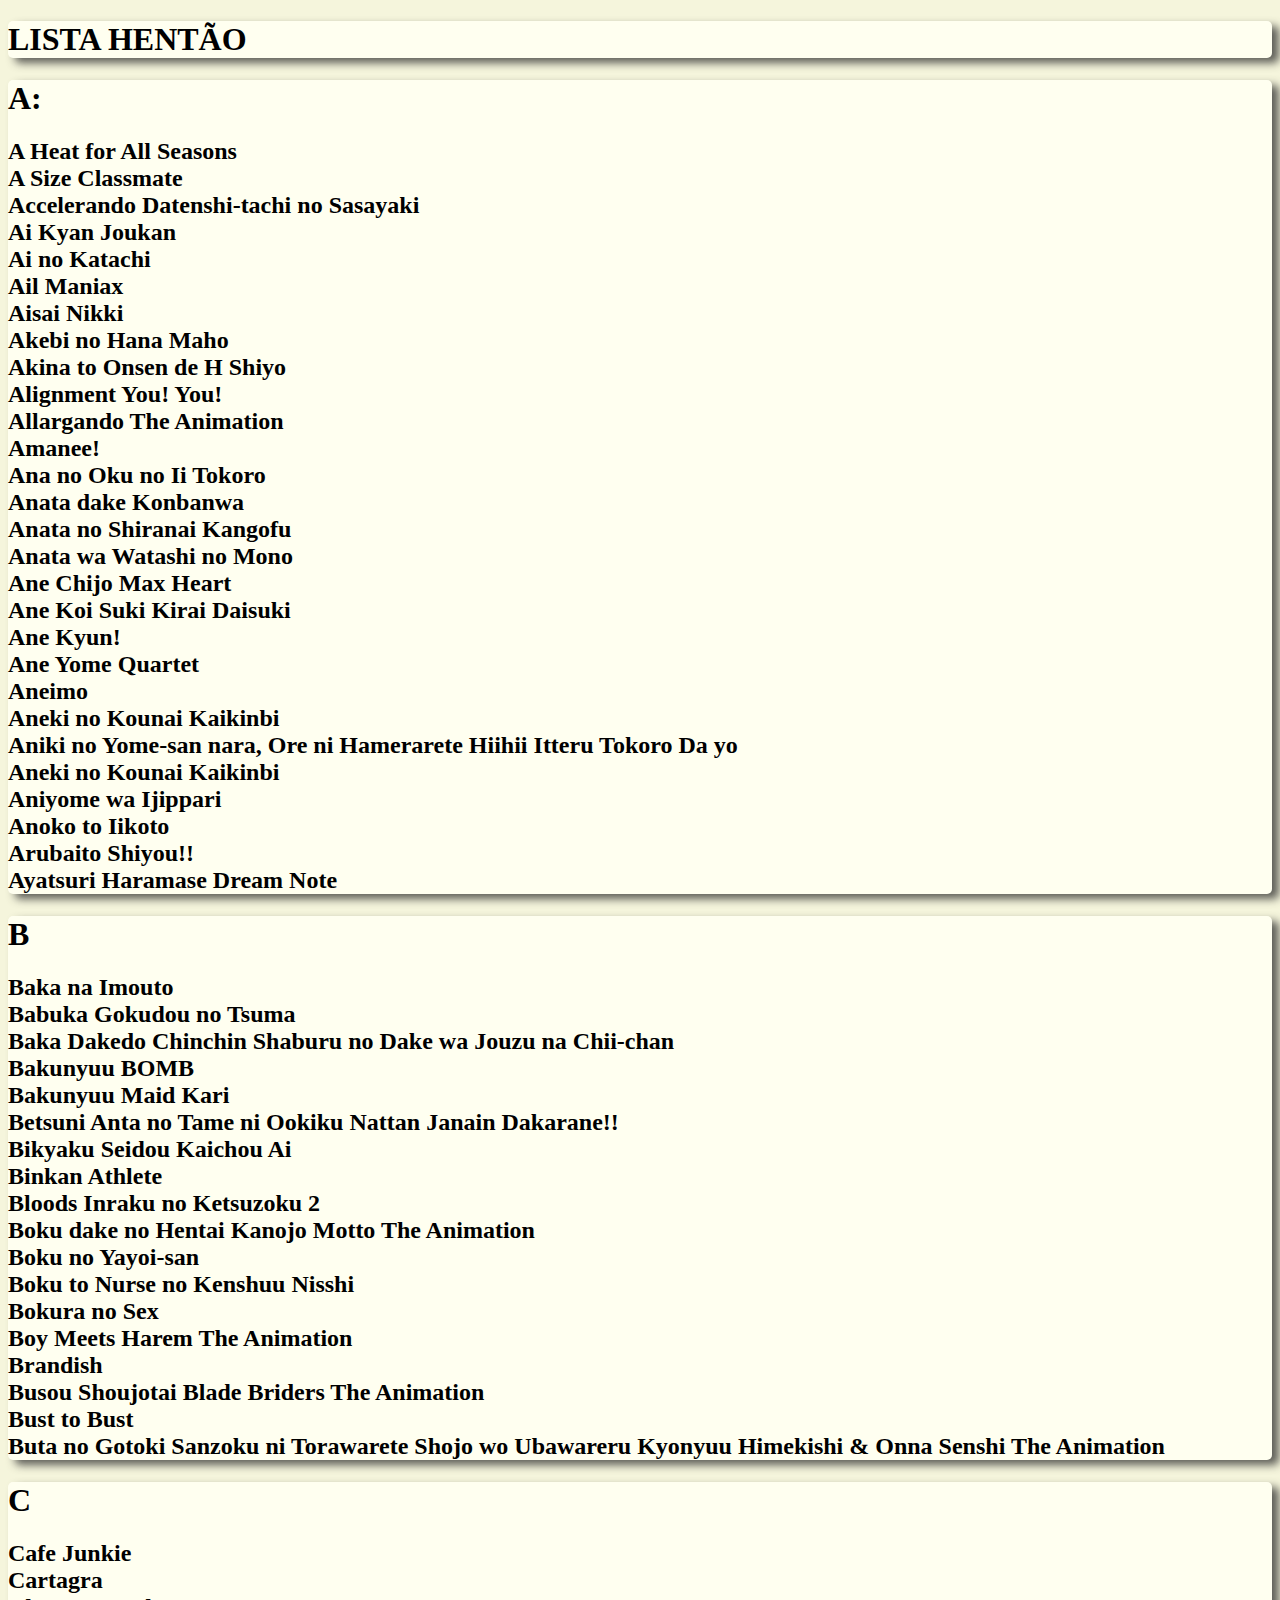
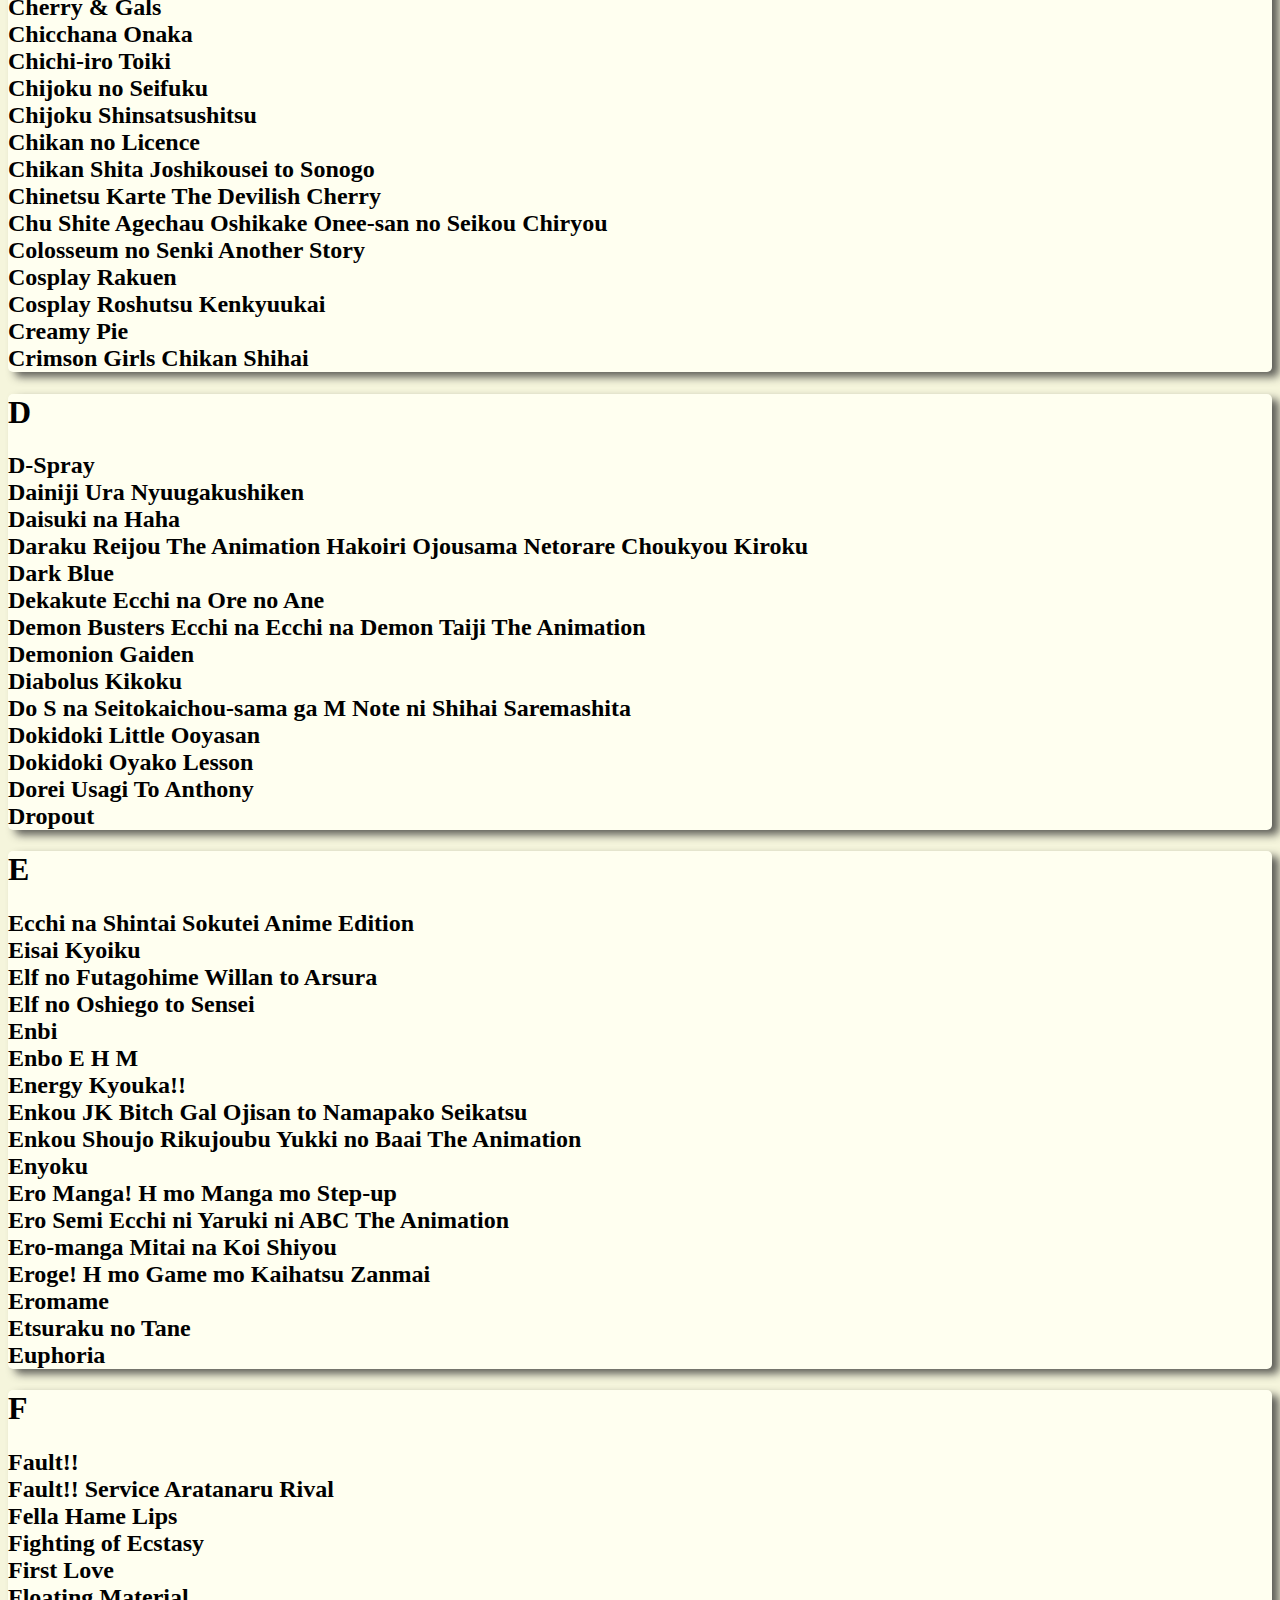
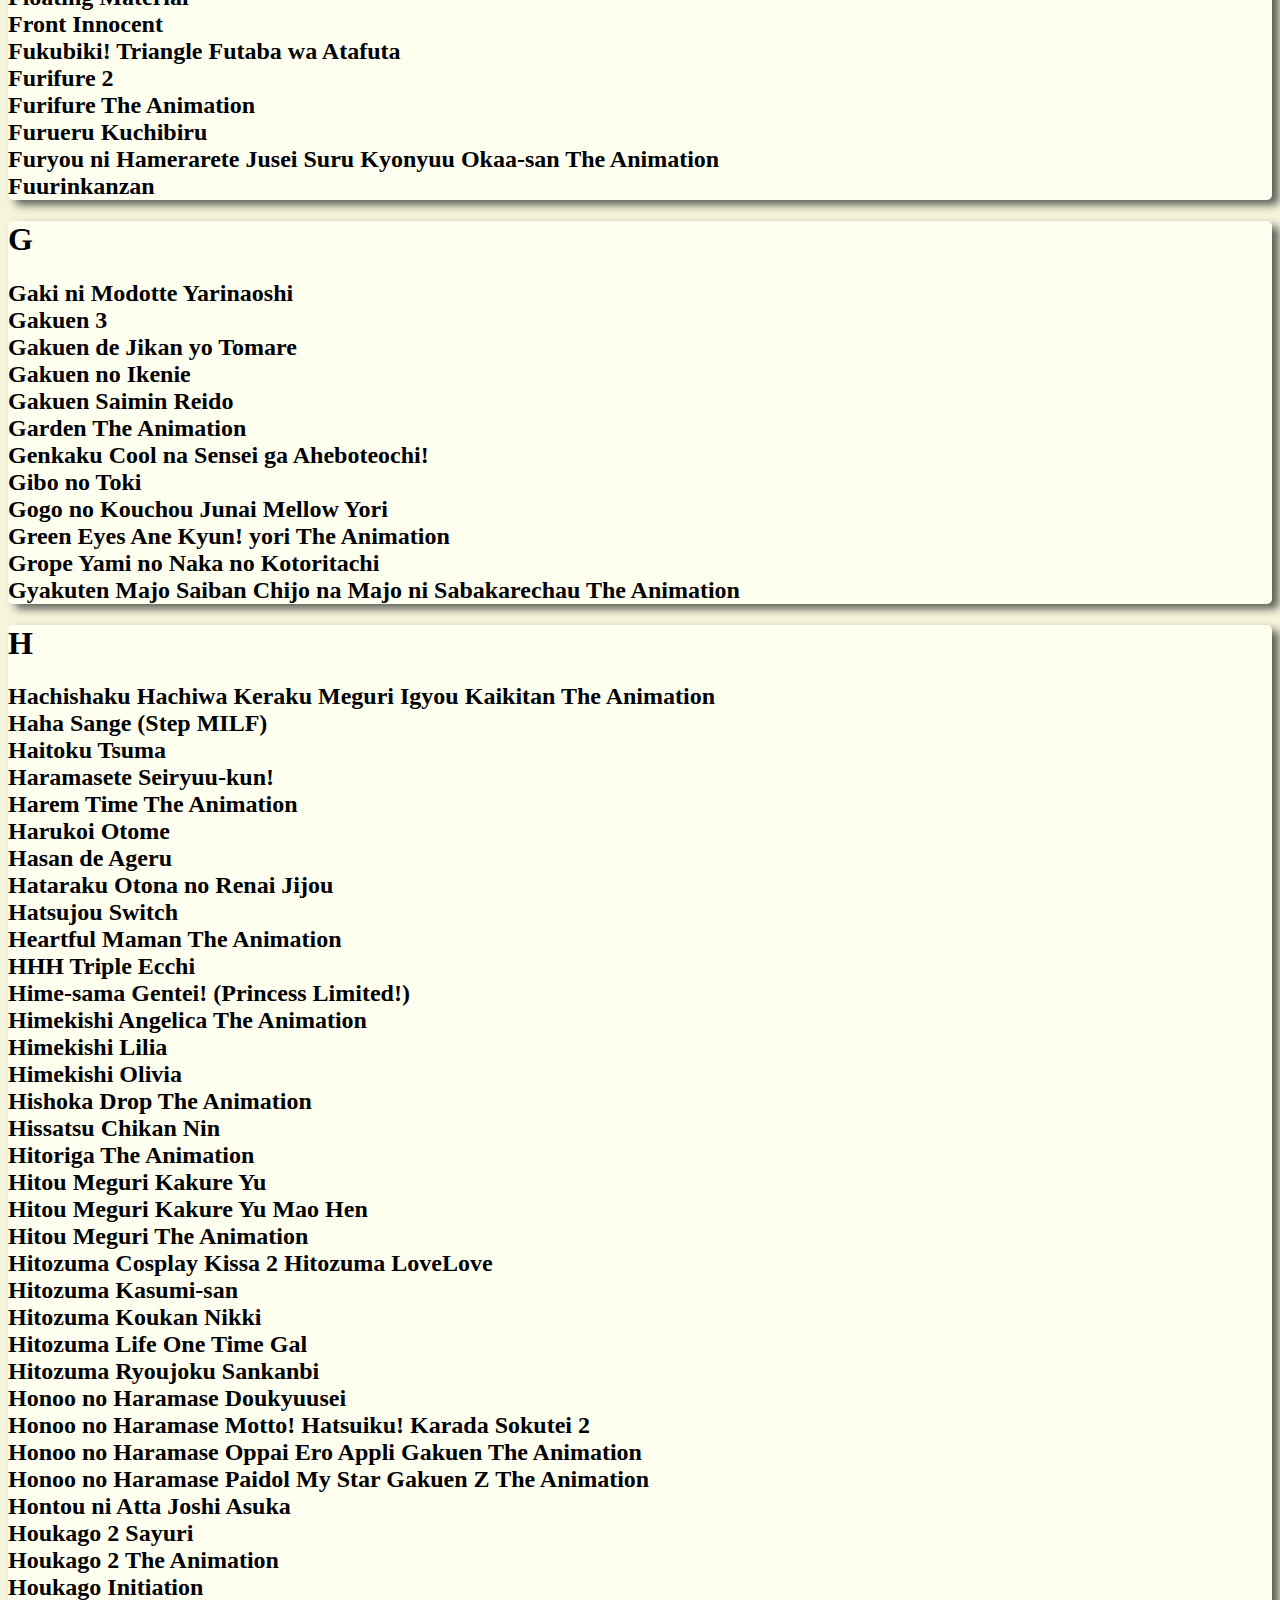
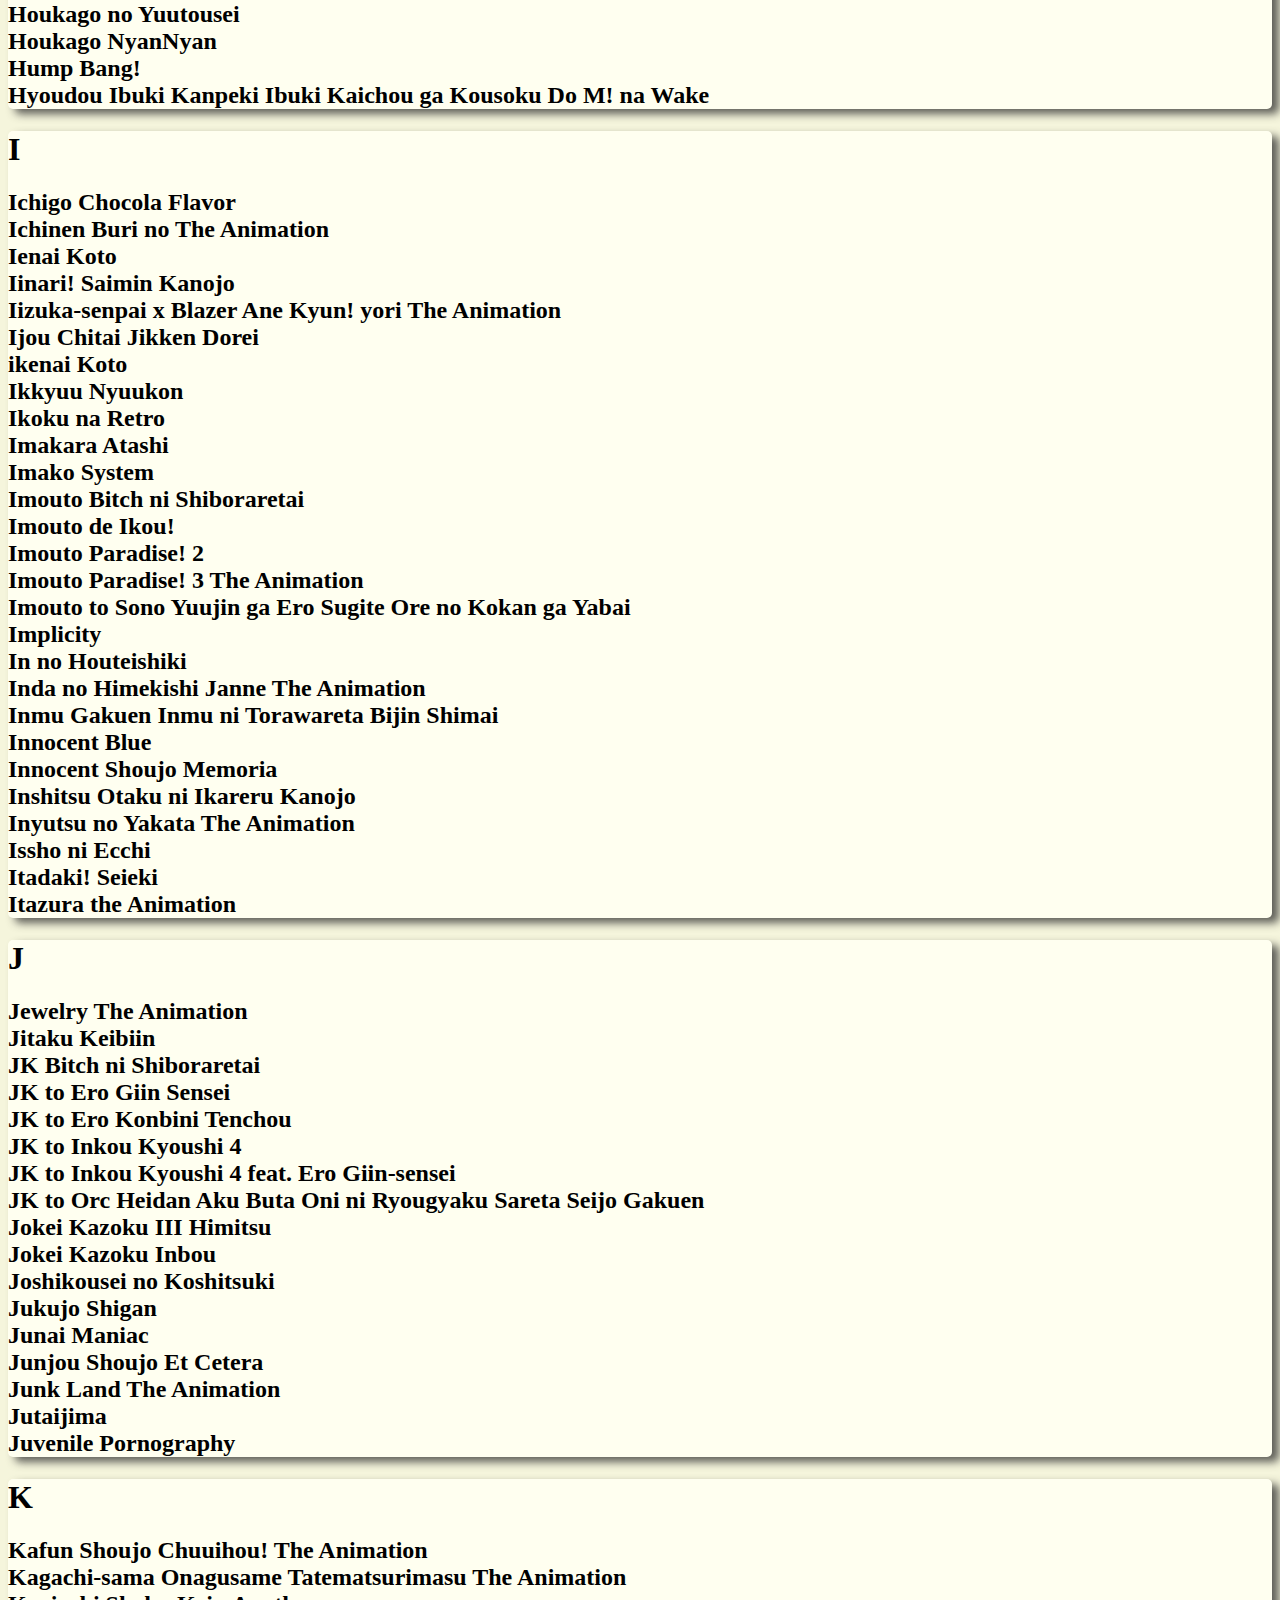
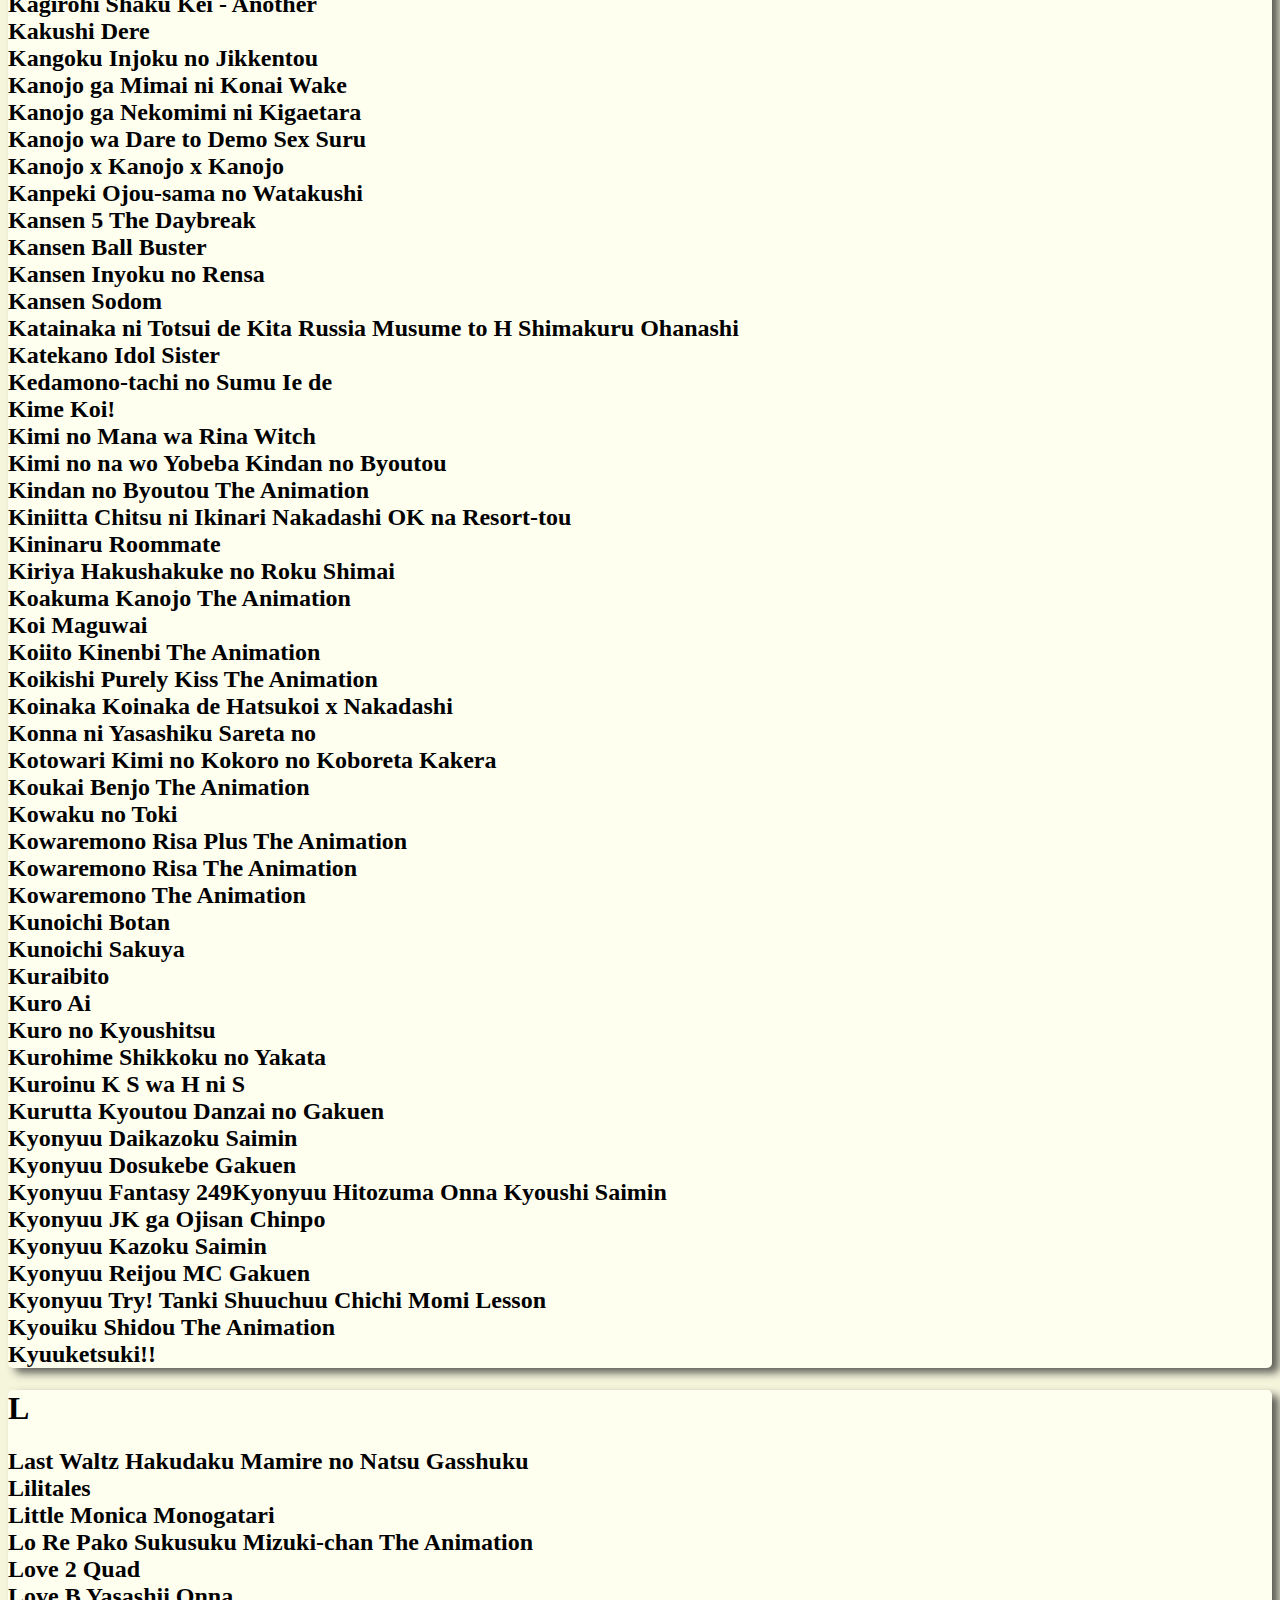
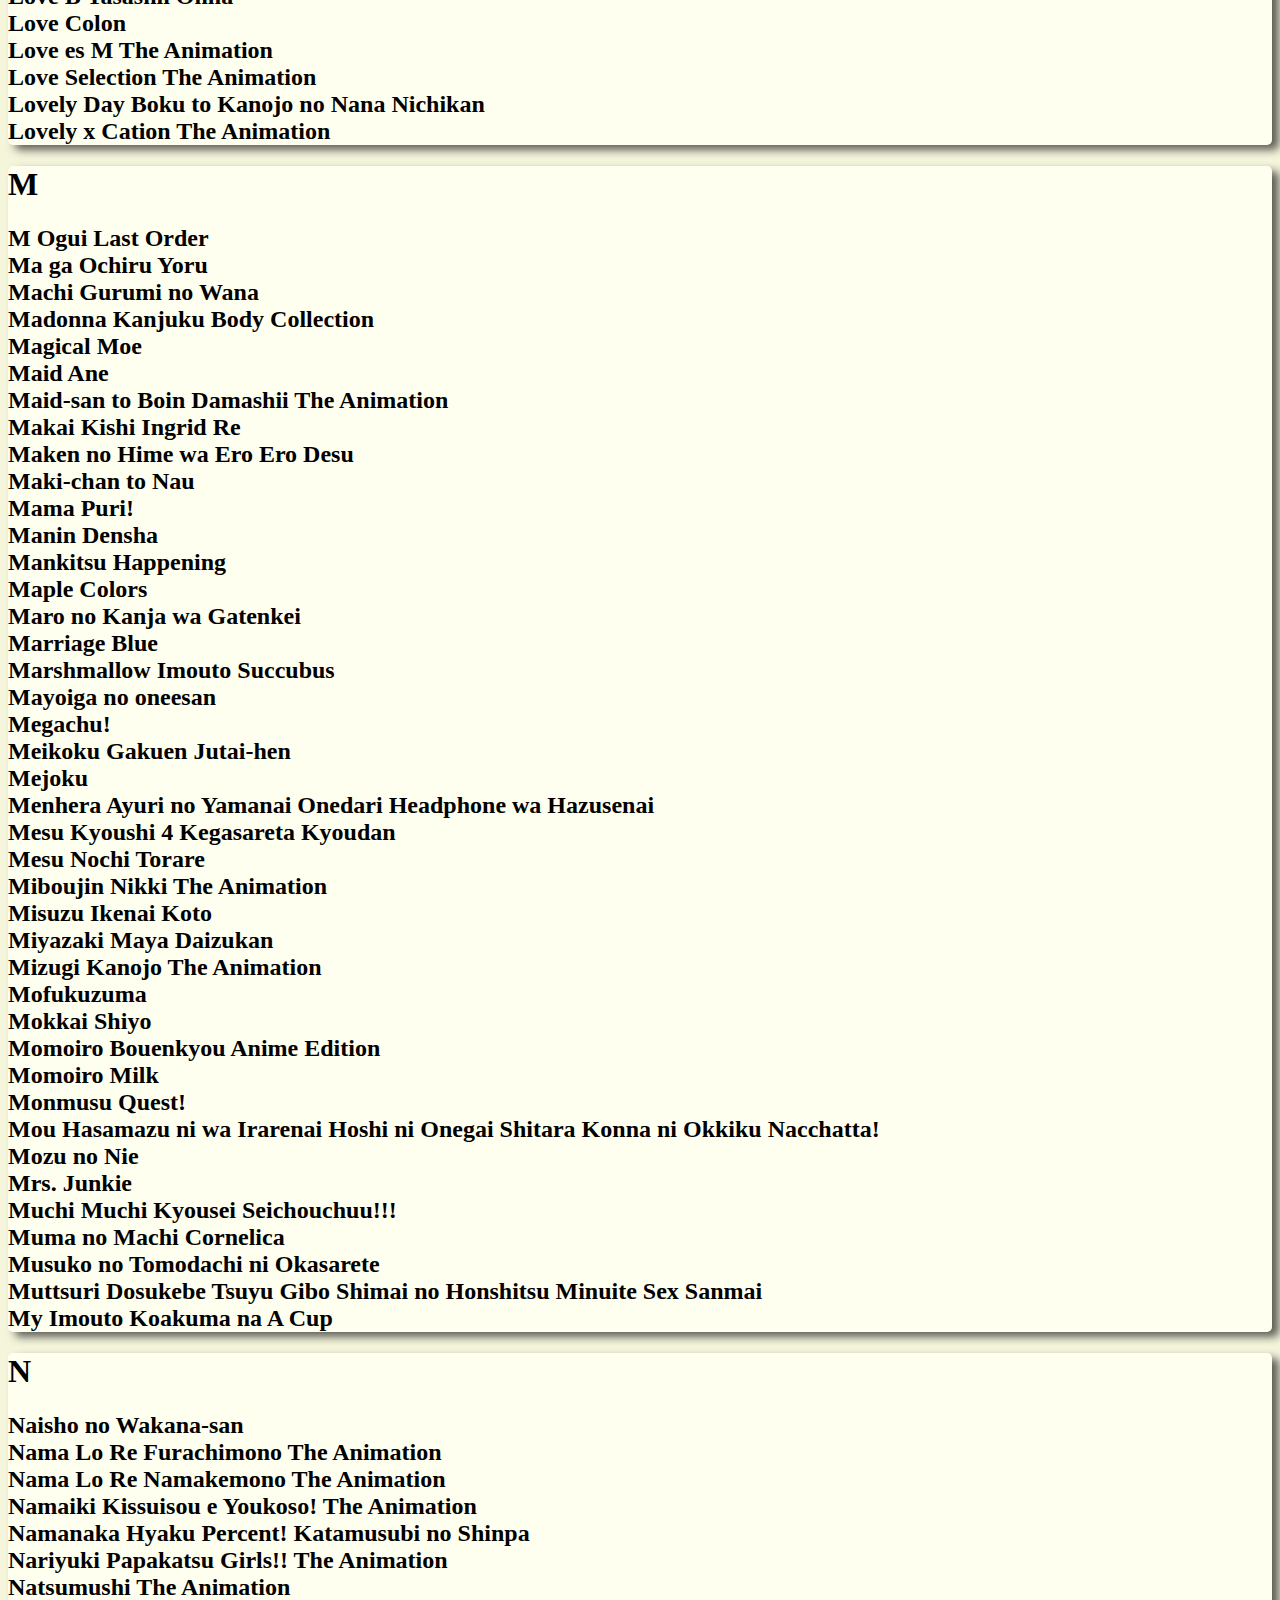
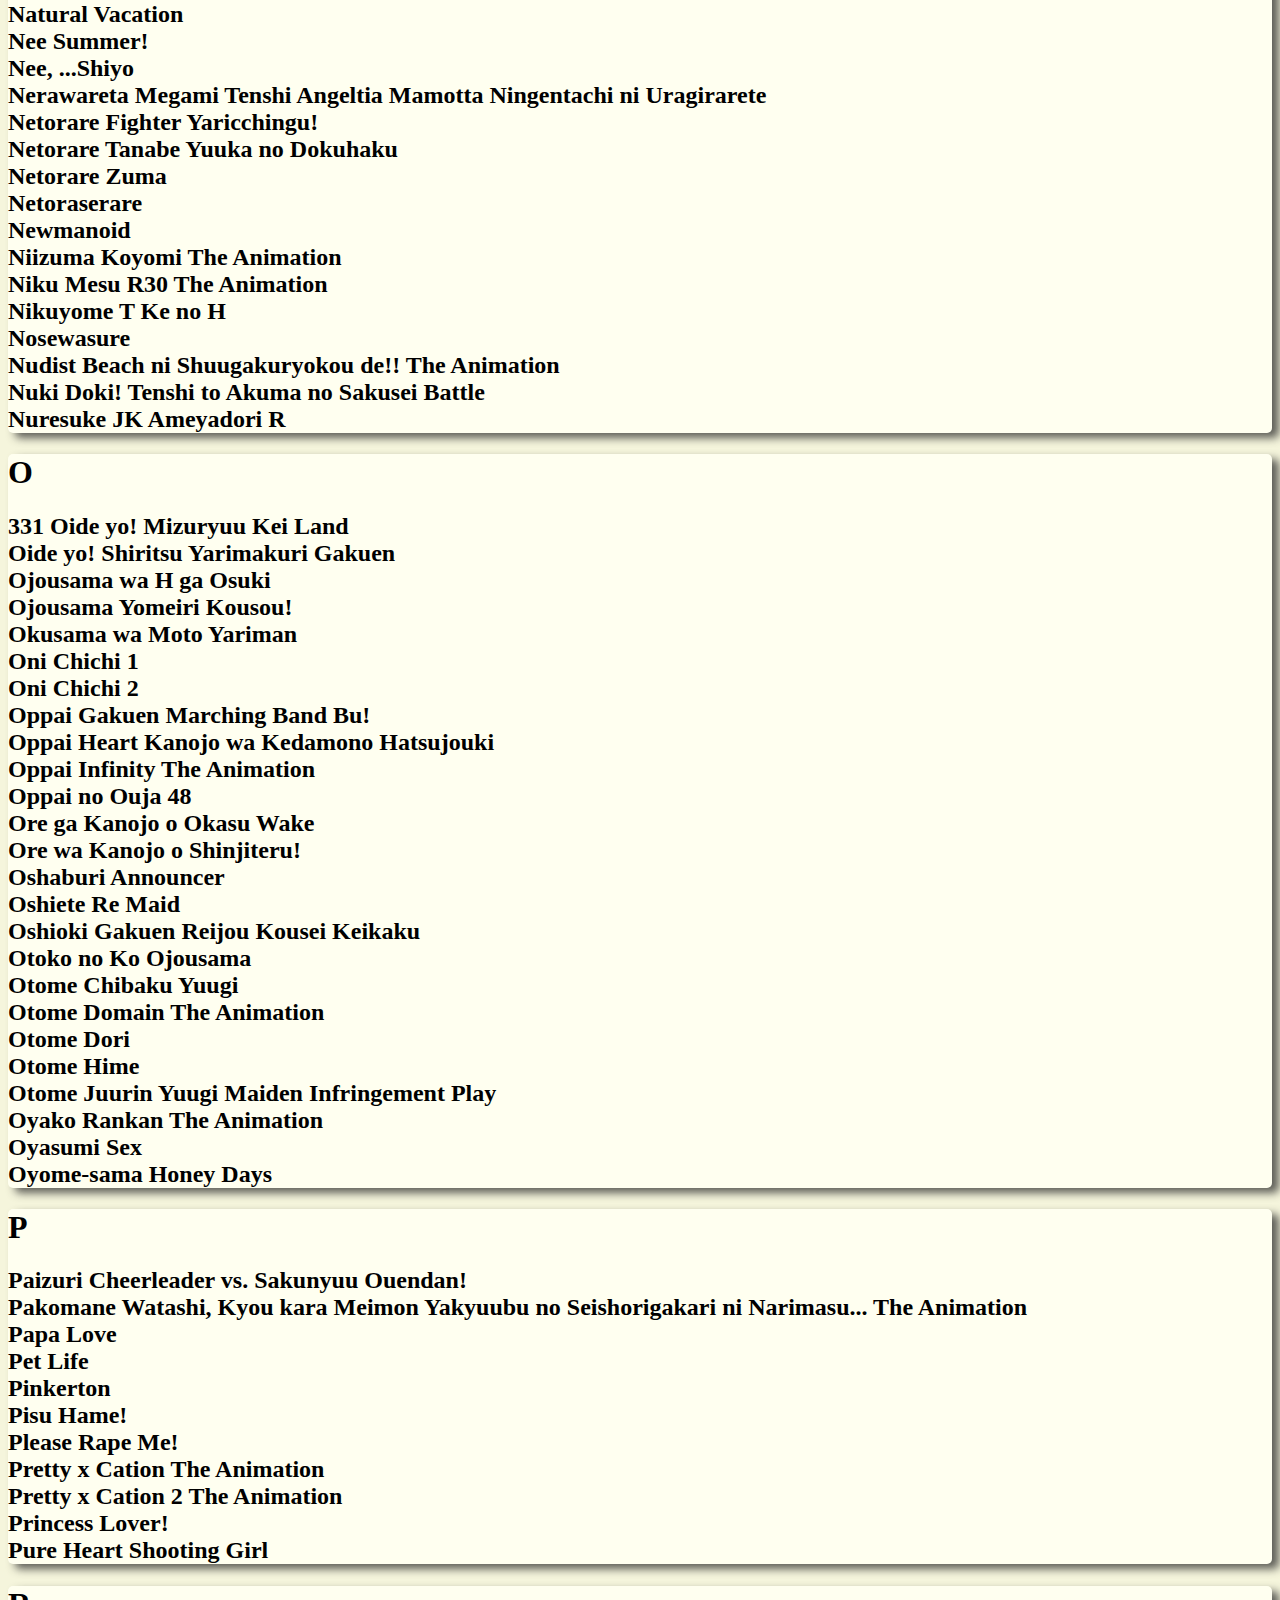
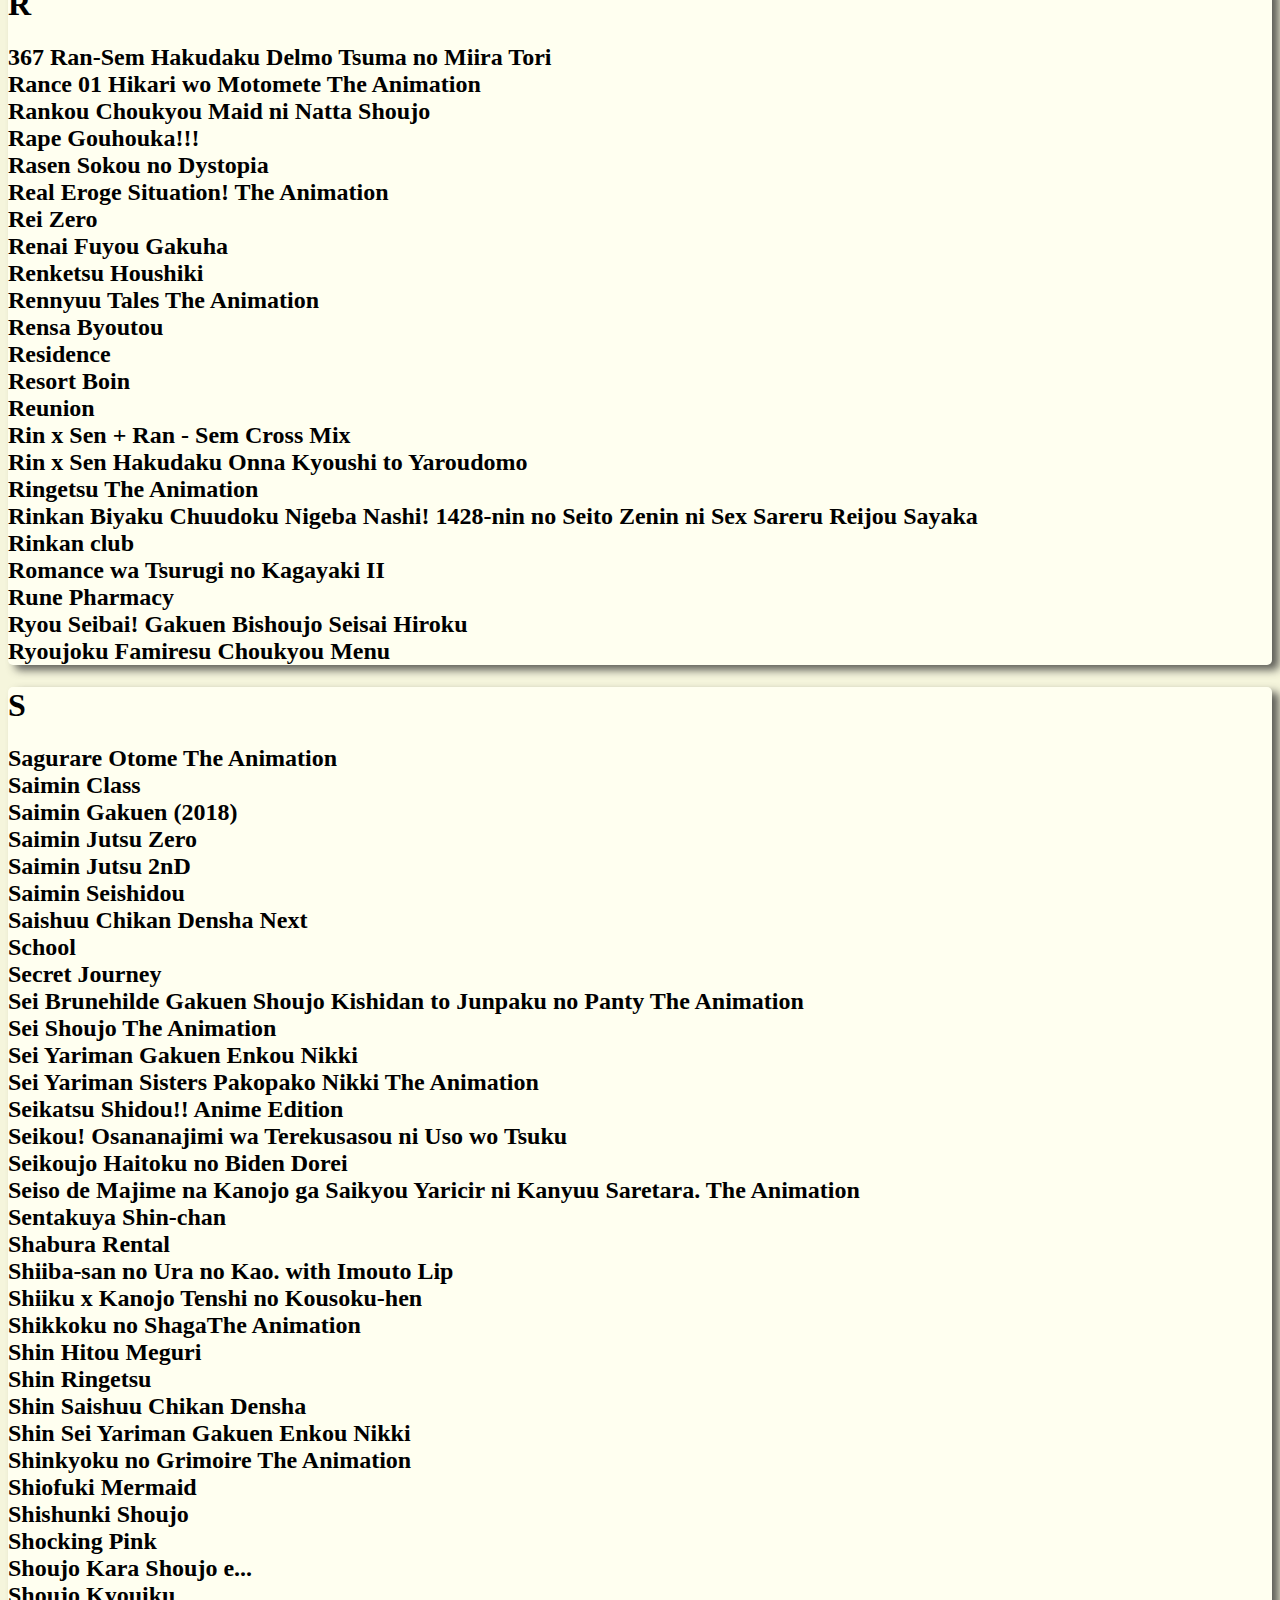
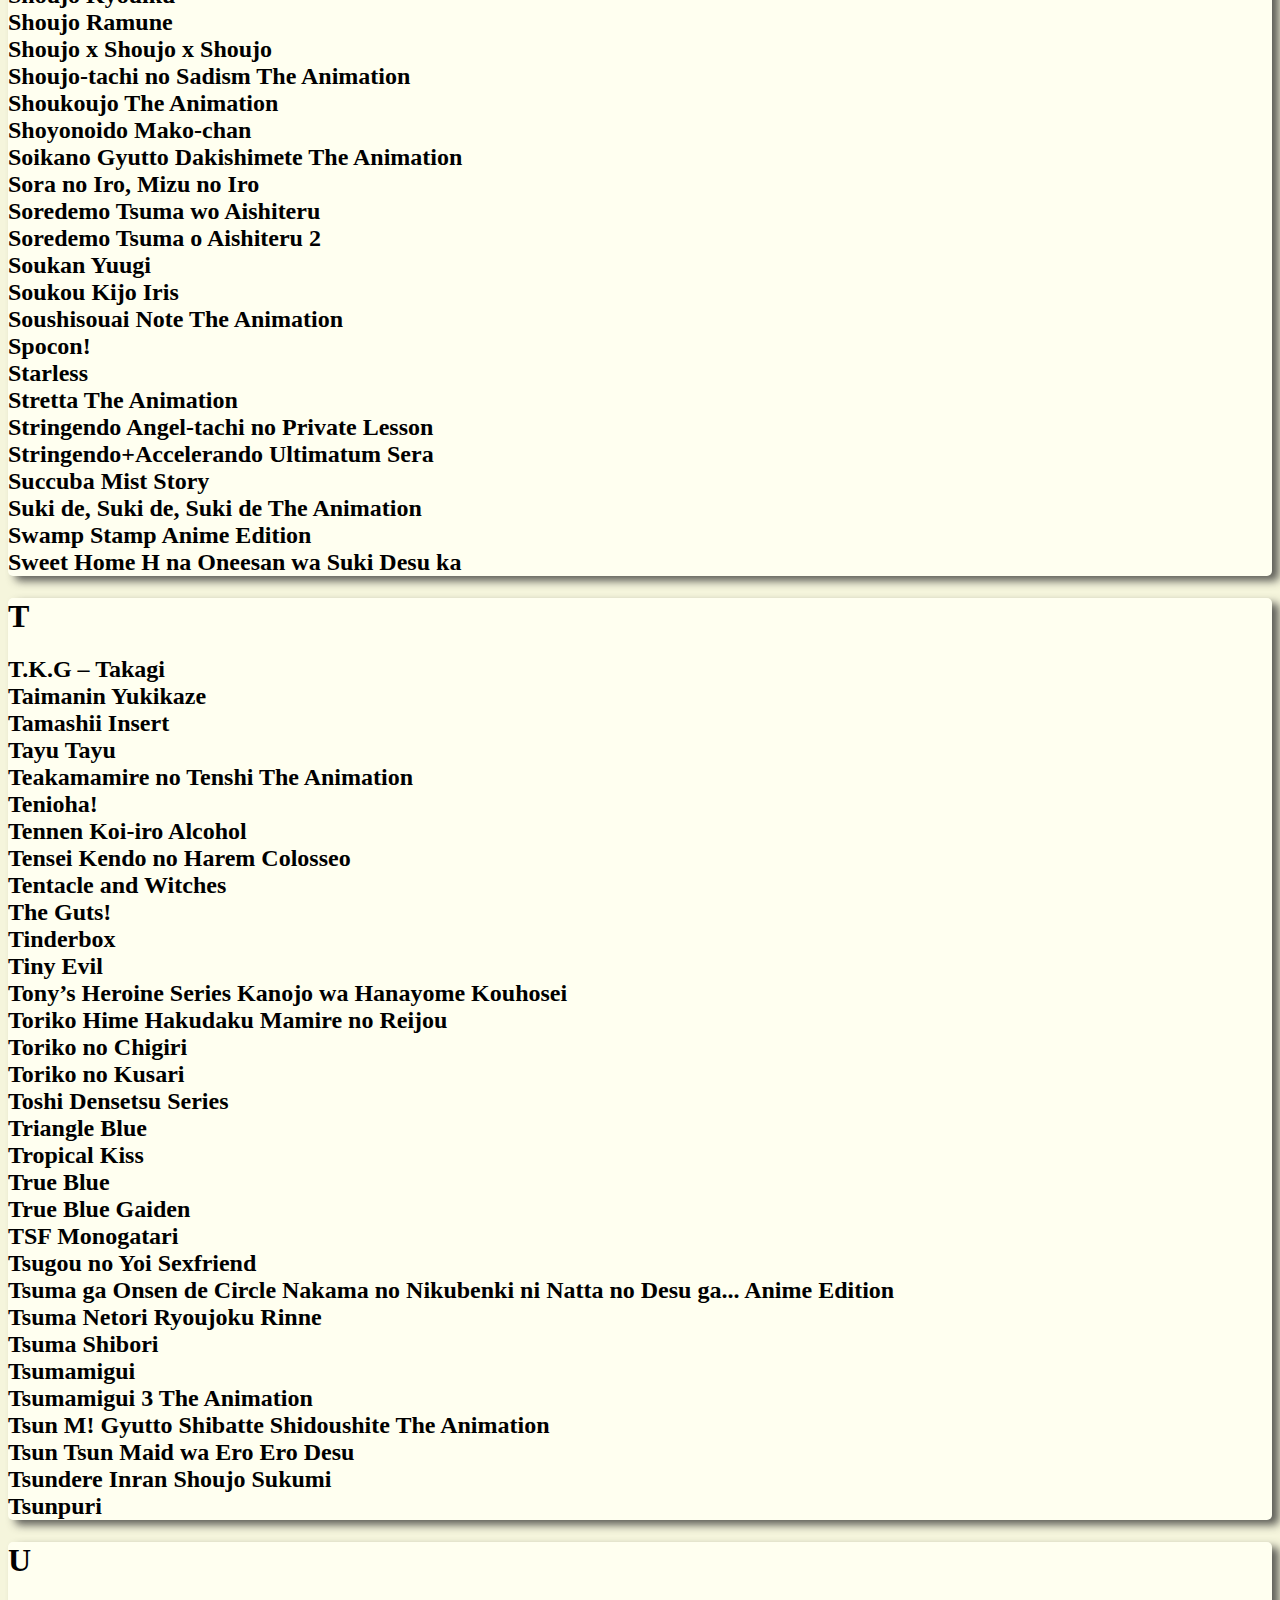
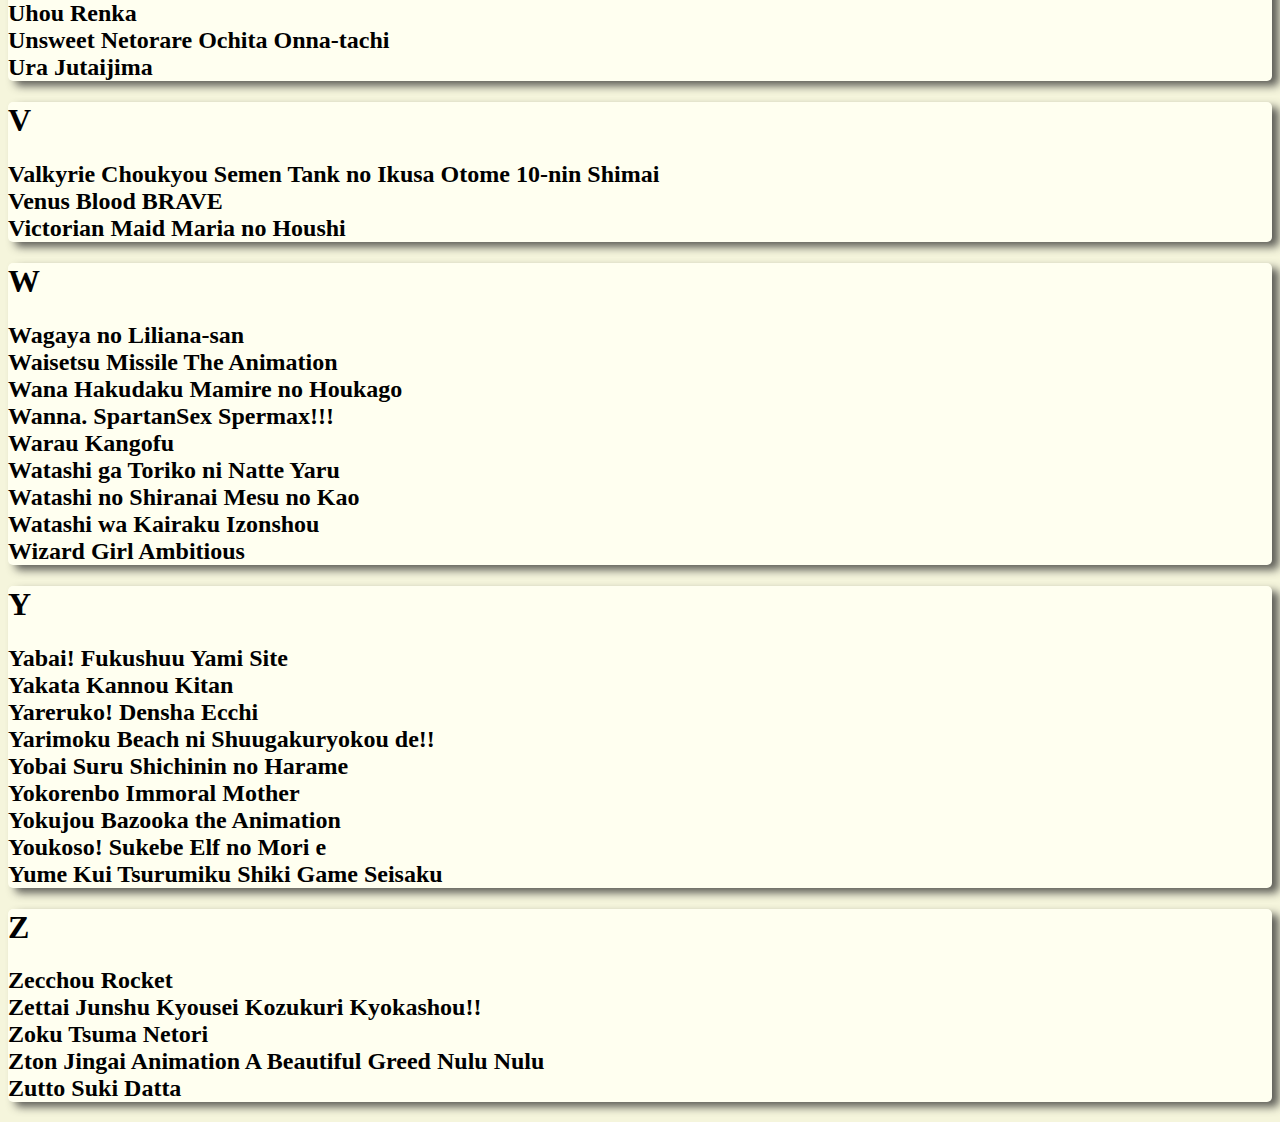
<file: index.html>
<!DOCTYPE html>
<html>
<head>
	<title>.</title>
	<link rel="stylesheet" href="style.css">
</head>
<body>
	<div class="title">
		<label>
			<h1>LISTA HENTÃO</h1>
		</label>
	</div>
	<div class="A">
		<label>
			<h1>A:</h1>
			<h2>
				A Heat for All Seasons<br>A Size Classmate<br>Accelerando Datenshi-tachi no Sasayaki<br>Ai Kyan Joukan<br>Ai no Katachi<br>Ail Maniax<br>Aisai Nikki<br>Akebi no Hana Maho<br>Akina to Onsen de H Shiyo<br>Alignment You! You!<br>Allargando The Animation<br>Amanee!<br>Ana no Oku no Ii Tokoro<br>Anata dake Konbanwa<br>Anata no Shiranai Kangofu<br>Anata wa Watashi no Mono<br>Ane Chijo Max Heart<br>Ane Koi Suki Kirai Daisuki<br>Ane Kyun!<br>Ane Yome Quartet<br>Aneimo<br>Aneki no Kounai Kaikinbi<br>Aniki no Yome-san nara, Ore ni Hamerarete Hiihii Itteru Tokoro Da yo<br>Aneki no Kounai Kaikinbi <br>Aniyome wa Ijippari<br>Anoko to Iikoto<br>Arubaito Shiyou!!<br>Ayatsuri Haramase Dream Note<br>
			</h2>
		</label>
	</div>
	<div class="B">
		<label>
			<h1>B</h1>
			<h2>
				Baka na Imouto<br>Babuka Gokudou no Tsuma<br>Baka Dakedo Chinchin Shaburu no Dake wa Jouzu na Chii-chan<br>Bakunyuu BOMB<br>Bakunyuu Maid Kari<br>Betsuni Anta no Tame ni Ookiku Nattan Janain Dakarane!!<br>Bikyaku Seidou Kaichou Ai<br>Binkan Athlete<br>Bloods Inraku no Ketsuzoku 2<br>Boku dake no Hentai Kanojo Motto The Animation<br>Boku no Yayoi-san<br>Boku to Nurse no Kenshuu Nisshi<br>Bokura no Sex<br>Boy Meets Harem The Animation <br>Brandish<br>Busou Shoujotai Blade Briders The Animation<br>Bust to Bust<br>Buta no Gotoki Sanzoku ni Torawarete Shojo wo Ubawareru Kyonyuu Himekishi & Onna Senshi The Animation<b>
			</h2>
		</label>
	</div>
	<div class="C">
		<label>
			<h1>C</h1>
			<h2>
				Cafe Junkie<br>Cartagra<br>Cherry & Gals<br>Chicchana Onaka<br>Chichi-iro Toiki<br>Chijoku no Seifuku<br>Chijoku Shinsatsushitsu<br>Chikan no Licence<br>Chikan Shita Joshikousei to Sonogo<br> Chinetsu Karte The Devilish Cherry<br>Chu Shite Agechau Oshikake Onee-san no Seikou Chiryou<br>Colosseum no Senki Another Story<br>Cosplay Rakuen<br>Cosplay Roshutsu Kenkyuukai<br>Creamy Pie<br>Crimson Girls Chikan Shihai<br>
			</h2>

		</label>
	</div>
	<div class="D">
		<label>
			<h1>D</h1>
			<h2>
				D-Spray<br>Dainiji Ura Nyuugakushiken<br>Daisuki na Haha<br>Daraku Reijou The Animation Hakoiri Ojousama Netorare Choukyou Kiroku<br>Dark Blue<br>Dekakute Ecchi na Ore no Ane<br>Demon Busters Ecchi na Ecchi na Demon Taiji The Animation<br>Demonion Gaiden<br>Diabolus Kikoku<br>Do S na Seitokaichou-sama ga M Note ni Shihai Saremashita<br>Dokidoki Little Ooyasan<br>Dokidoki Oyako Lesson<br>Dorei Usagi To Anthony<br>Dropout<br>
			</h2>
		</label>
	</div>
	<div class="E">
		<label>
			<h1>E</h1>
			<h2>
				Ecchi na Shintai Sokutei Anime Edition<br>Eisai Kyoiku<br>Elf no Futagohime Willan to Arsura<br>Elf no Oshiego to Sensei<br>Enbi<br>Enbo E H M<br>Energy Kyouka!!<br>Enkou JK Bitch Gal Ojisan to Namapako Seikatsu<br>Enkou Shoujo Rikujoubu Yukki no Baai The Animation<br>Enyoku<br>Ero Manga! H mo Manga mo Step-up<br>Ero Semi Ecchi ni Yaruki ni ABC The Animation<br>Ero-manga Mitai na Koi Shiyou<br>Eroge! H mo Game mo Kaihatsu Zanmai<br>Eromame<br>Etsuraku no Tane<br>Euphoria<br>
			</h2>
		</label>
	</div>
	<div class="F">
		<label>
			<h1>F</h1>
			<h2>
				Fault!!<br>Fault!! Service Aratanaru Rival<br>Fella Hame Lips<br>Fighting of Ecstasy<br>First Love <br>Floating Material<br>Front Innocent<br>Fukubiki! Triangle Futaba wa Atafuta<br>Furifure 2<br>Furifure The Animation<br>Furueru Kuchibiru<br>Furyou ni Hamerarete Jusei Suru Kyonyuu Okaa-san The Animation<br>Fuurinkanzan<br>
			</h2>
		</label>
	</div>
	<div class="G">
		<label>
			<h1>G</h1>
			<h2>
				Gaki ni Modotte Yarinaoshi<br>Gakuen 3<br>Gakuen de Jikan yo Tomare<br>Gakuen no Ikenie<br>Gakuen Saimin Reido<br>Garden The Animation<br>Genkaku Cool na Sensei ga Aheboteochi!<br>Gibo no Toki<br>Gogo no Kouchou Junai Mellow Yori<br>Green Eyes Ane Kyun! yori The Animation<br>Grope Yami no Naka no Kotoritachi<br>Gyakuten Majo Saiban Chijo na Majo ni Sabakarechau The Animation<br>
			</h2>
		</label>
	</div>
	<div class="H">
		<label>
			<h1>H</h1>
			<h2>
				Hachishaku Hachiwa Keraku Meguri Igyou Kaikitan The Animation<br>Haha Sange (Step MILF)<br>Haitoku Tsuma<br>Haramasete Seiryuu-kun!<br>Harem Time The Animation<br>Harukoi Otome<br>Hasan de Ageru <br>Hataraku Otona no Renai Jijou<br>Hatsujou Switch<br>Heartful Maman The Animation<br>HHH Triple Ecchi<br>Hime-sama Gentei! (Princess Limited!)<br>Himekishi Angelica The Animation<br>Himekishi Lilia<br>Himekishi Olivia<br>Hishoka Drop The Animation<br>Hissatsu Chikan Nin<br>Hitoriga The Animation<br>Hitou Meguri Kakure Yu<br>Hitou Meguri Kakure Yu Mao Hen<br>Hitou Meguri The Animation<br>Hitozuma Cosplay Kissa 2 Hitozuma LoveLove<br>Hitozuma Kasumi-san<br>Hitozuma Koukan Nikki<br>Hitozuma Life One Time Gal<br>Hitozuma Ryoujoku Sankanbi<br>Honoo no Haramase Doukyuusei<br>Honoo no Haramase Motto! Hatsuiku! Karada Sokutei 2<br>Honoo no Haramase Oppai Ero Appli Gakuen The Animation<br>Honoo no Haramase Paidol My Star Gakuen Z The Animation<br>Hontou ni Atta Joshi Asuka<br>Houkago 2 Sayuri<br>Houkago 2 The Animation<br>Houkago Initiation<br>Houkago no Yuutousei<br>Houkago NyanNyan<br>Hump Bang!<br>Hyoudou Ibuki Kanpeki Ibuki Kaichou ga Kousoku Do M! na Wake<br>
			</h2>
		</label>
	</div>
	<div class="I">
		<label>
			<h1>I</h1>
			<h2>
				Ichigo Chocola Flavor<br>Ichinen Buri no The Animation<br>Ienai Koto<br>Iinari! Saimin Kanojo<br>Iizuka-senpai x Blazer Ane Kyun! yori The Animation<br>Ijou Chitai Jikken Dorei<br>ikenai Koto<br>Ikkyuu Nyuukon<br>Ikoku na Retro<br>Imakara Atashi<br>Imako System<br>Imouto Bitch ni Shiboraretai<br>Imouto de Ikou!<br>Imouto Paradise! 2<br>Imouto Paradise! 3 The Animation<br>Imouto to Sono Yuujin ga Ero Sugite Ore no Kokan ga Yabai<br>Implicity<br>In no Houteishiki<br>Inda no Himekishi Janne The Animation<br>Inmu Gakuen Inmu ni Torawareta Bijin Shimai<br>Innocent Blue<br>Innocent Shoujo Memoria<br> Inshitsu Otaku ni Ikareru Kanojo<br>Inyutsu no Yakata The Animation<br>Issho ni Ecchi<br>Itadaki! Seieki<br>Itazura the Animation<br>
			</h2>
		</label>
	</div>
	<div class="J">
		<label>
			<h1>J</h1>
			<h2>
				Jewelry The Animation<br>Jitaku Keibiin<br>JK Bitch ni Shiboraretai<br>JK to Ero Giin Sensei<br>JK to Ero Konbini Tenchou<br>JK to Inkou Kyoushi 4<br>JK to Inkou Kyoushi 4 feat. Ero Giin-sensei<br>JK to Orc Heidan Aku Buta Oni ni Ryougyaku Sareta Seijo Gakuen<br>Jokei Kazoku III Himitsu<br>Jokei Kazoku Inbou<br>Joshikousei no Koshitsuki<br>Jukujo Shigan<br>Junai Maniac<br>Junjou Shoujo Et Cetera<br>Junk Land The Animation<br>Jutaijima<br>Juvenile Pornography<br>
			</h2>
		</label>
	</div>
	<div class="K">
		<label>
			<h1>K</h1>
			<h2>
				Kafun Shoujo Chuuihou! The Animation<br>Kagachi-sama Onagusame Tatematsurimasu The Animation<br> Kagirohi Shaku Kei - Another<br>Kakushi Dere<br>Kangoku Injoku no Jikkentou<br>Kanojo ga Mimai ni Konai Wake<br>Kanojo ga Nekomimi ni Kigaetara<br>Kanojo wa Dare to Demo Sex Suru<br>Kanojo x Kanojo x Kanojo<br>Kanpeki Ojou-sama no Watakushi<br>Kansen 5 The Daybreak<br>Kansen Ball Buster<br>Kansen Inyoku no Rensa<br>Kansen Sodom<br>Katainaka ni Totsui de Kita Russia Musume to H Shimakuru Ohanashi<br>Katekano Idol Sister<br>Kedamono-tachi no Sumu Ie de<br>Kime Koi!<br>Kimi no Mana wa Rina Witch<br>Kimi no na wo Yobeba Kindan no Byoutou<br>Kindan no Byoutou The Animation<br>Kiniitta Chitsu ni Ikinari Nakadashi OK na Resort-tou<br>Kininaru Roommate<br>Kiriya Hakushakuke no Roku Shimai<br>Koakuma Kanojo The Animation<br>Koi Maguwai<br>Koiito Kinenbi The Animation<br>Koikishi Purely Kiss The Animation<br>Koinaka Koinaka de Hatsukoi x Nakadashi<br>Konna ni Yasashiku Sareta no<br>Kotowari Kimi no Kokoro no Koboreta Kakera<br>Koukai Benjo The Animation<br>Kowaku no Toki<br>Kowaremono Risa Plus The Animation<br>Kowaremono Risa The Animation<br>Kowaremono The Animation<br>Kunoichi Botan<br>Kunoichi Sakuya<br>Kuraibito<br>Kuro Ai<br>Kuro no Kyoushitsu<br>Kurohime Shikkoku no Yakata<br>Kuroinu K S wa H ni S<br>Kurutta Kyoutou Danzai no Gakuen<br>Kyonyuu Daikazoku Saimin<br>Kyonyuu Dosukebe Gakuen<br>Kyonyuu Fantasy 249Kyonyuu Hitozuma Onna Kyoushi Saimin<br>Kyonyuu JK ga Ojisan Chinpo<br>Kyonyuu Kazoku Saimin<br>Kyonyuu Reijou MC Gakuen<br>Kyonyuu Try! Tanki Shuuchuu Chichi Momi Lesson<br>Kyouiku Shidou The Animation<br>Kyuuketsuki!!<br>
			</h2>
		</label>
	</div>
	<div class="L">
		<label>
			<h1>L</h1>
			<h2>
				Last Waltz Hakudaku Mamire no Natsu Gasshuku<br>Lilitales<br>Little Monica Monogatari<br>Lo Re Pako Sukusuku Mizuki-chan The Animation<br>Love 2 Quad<br>Love B Yasashii Onna<br>Love Colon<br>Love es M The Animation<br>Love Selection The Animation<br>Lovely Day Boku to Kanojo no Nana Nichikan<br>Lovely x Cation The Animation<br>
			</h2>
		</label>
	</div>
	<div class="M">
		<label>
			<h1>M</h1>
			<h2>
				M Ogui Last Order<br>Ma ga Ochiru Yoru<br>Machi Gurumi no Wana<br>Madonna Kanjuku Body Collection<br>Magical Moe<br>Maid Ane<br>Maid-san to Boin Damashii The Animation<br>Makai Kishi Ingrid Re<br>Maken no Hime wa Ero Ero Desu<br>Maki-chan to Nau<br>Mama Puri!<br>Manin Densha<br>Mankitsu Happening<br>Maple Colors<br>Maro no Kanja wa Gatenkei<br>Marriage Blue<br>Marshmallow Imouto Succubus<br>Mayoiga no oneesan<br>Megachu!<br>Meikoku Gakuen Jutai-hen<br>Mejoku<br>Menhera Ayuri no Yamanai Onedari Headphone wa Hazusenai<br>Mesu Kyoushi 4 Kegasareta Kyoudan<br>Mesu Nochi Torare<br>Miboujin Nikki The Animation<br>Misuzu Ikenai Koto<br>Miyazaki Maya Daizukan<br>Mizugi Kanojo The Animation<br>Mofukuzuma<br>Mokkai Shiyo<br>Momoiro Bouenkyou Anime Edition<br>Momoiro Milk<br>Monmusu Quest!<br>Mou Hasamazu ni wa Irarenai Hoshi ni Onegai Shitara Konna ni Okkiku Nacchatta!<br>Mozu no Nie<br>Mrs. Junkie<br>Muchi Muchi Kyousei Seichouchuu!!!<br>Muma no Machi Cornelica<br>Musuko no Tomodachi ni Okasarete<br>Muttsuri Dosukebe Tsuyu Gibo Shimai no Honshitsu Minuite Sex Sanmai<br>My Imouto Koakuma na A Cup<br>
			</h2>
		</label>
	</div>
	<div class="N">
		<label>
			<h1>N</h1>
			<h2>
				Naisho no Wakana-san<br>Nama Lo Re Furachimono The Animation<br>Nama Lo Re Namakemono The Animation<br>Namaiki Kissuisou e Youkoso! The Animation<br>Namanaka Hyaku Percent! Katamusubi no Shinpa<br>Nariyuki Papakatsu Girls!! The Animation<br>Natsumushi The Animation<br>Natural Vacation<br>Nee Summer!<br>Nee, ...Shiyo<br>Nerawareta Megami Tenshi Angeltia Mamotta Ningentachi ni Uragirarete<br>Netorare Fighter Yaricchingu!<br>Netorare Tanabe Yuuka no Dokuhaku<br>Netorare Zuma<br>Netoraserare<br>Newmanoid<br>Niizuma Koyomi The Animation<br>Niku Mesu R30 The Animation<br>Nikuyome T Ke no H<br>Nosewasure<br>Nudist Beach ni Shuugakuryokou de!! The Animation<br>Nuki Doki! Tenshi to Akuma no Sakusei Battle<br>Nuresuke JK Ameyadori R <br>
			</h2>
		</label>
	</div>
	<div class="O">
		<label>
			<h1>O</h1>
			<h2>
				331 Oide yo! Mizuryuu Kei Land<br>Oide yo! Shiritsu Yarimakuri Gakuen<br>Ojousama wa H ga Osuki<br>Ojousama Yomeiri Kousou!<br>Okusama wa Moto Yariman<br>Oni Chichi 1<br>Oni Chichi 2<br>Oppai Gakuen Marching Band Bu!<br>Oppai Heart Kanojo wa Kedamono Hatsujouki<br>Oppai Infinity The Animation<br>Oppai no Ouja 48<br>Ore ga Kanojo o Okasu Wake <br>Ore wa Kanojo o Shinjiteru!<br>Oshaburi Announcer<br>Oshiete Re Maid<br>Oshioki Gakuen Reijou Kousei Keikaku<br>Otoko no Ko Ojousama<br>Otome Chibaku Yuugi<br>Otome Domain The Animation<br> Otome Dori<br>Otome Hime<br>Otome Juurin Yuugi Maiden Infringement Play<br>Oyako Rankan The Animation<br>Oyasumi Sex<br>Oyome-sama Honey Days<br>
			</h2>
		</label>
	</div>
	<div class="P">
		<label>
			<h1>P</h1>
			<h2>
				Paizuri Cheerleader vs. Sakunyuu Ouendan!<br>Pakomane Watashi, Kyou kara Meimon Yakyuubu no Seishorigakari ni Narimasu... The Animation<br>Papa Love<br>Pet Life<br>Pinkerton<br>Pisu Hame!<br>Please Rape Me!<br>Pretty x Cation The Animation<br>Pretty x Cation 2 The Animation<br>Princess Lover!<br>Pure Heart Shooting Girl<br>
			</h2>
		</label>
	</div>
	<div class="R">
		<label>
			<h1>R</h1>
			<h2>
				367 Ran-Sem Hakudaku Delmo Tsuma no Miira Tori<br>Rance 01 Hikari wo Motomete The Animation<br>Rankou Choukyou Maid ni Natta Shoujo<br>Rape Gouhouka!!!<br>Rasen Sokou no Dystopia<br>Real Eroge Situation! The Animation<br>Rei Zero<br>Renai Fuyou Gakuha<br>Renketsu Houshiki<br>Rennyuu Tales The Animation<br>Rensa Byoutou<br>Residence<br>Resort Boin<br>Reunion<br>Rin x Sen + Ran - Sem Cross Mix<br>Rin x Sen Hakudaku Onna Kyoushi to Yaroudomo<br>Ringetsu The Animation<br>Rinkan Biyaku Chuudoku Nigeba Nashi! 1428-nin no Seito Zenin ni Sex Sareru Reijou Sayaka<br>Rinkan club <br>Romance wa Tsurugi no Kagayaki II<br>Rune Pharmacy<br>Ryou Seibai! Gakuen Bishoujo Seisai Hiroku<br>Ryoujoku Famiresu Choukyou Menu<br>
			</h2>
		</label>
	</div>
	<div class="S">
		<label>
			<h1>S</h1>
			<h2>
				Sagurare Otome The Animation<br>Saimin Class<br>Saimin Gakuen (2018)<br>Saimin Jutsu Zero <br>Saimin Jutsu 2nD<br>Saimin Seishidou<br>Saishuu Chikan Densha Next<br>School <br>Secret Journey<br>Sei Brunehilde Gakuen Shoujo Kishidan to Junpaku no Panty The Animation<br>Sei Shoujo The Animation<br>Sei Yariman Gakuen Enkou Nikki<br>Sei Yariman Sisters Pakopako Nikki The Animation <br>Seikatsu Shidou!! Anime Edition<br>Seikou! Osananajimi wa Terekusasou ni Uso wo Tsuku<br>Seikoujo Haitoku no Biden Dorei <br>Seiso de Majime na Kanojo ga Saikyou Yaricir ni Kanyuu Saretara. The Animation<br>Sentakuya Shin-chan<br>Shabura Rental<br>Shiiba-san no Ura no Kao. with Imouto Lip<br>Shiiku x Kanojo Tenshi no Kousoku-hen<br>Shikkoku no ShagaThe Animation<br>Shin Hitou Meguri <br>Shin Ringetsu<br>Shin Saishuu Chikan Densha<br>Shin Sei Yariman Gakuen Enkou Nikki<br>Shinkyoku no Grimoire The Animation<br>Shiofuki Mermaid<br>Shishunki Shoujo<br> Shocking Pink<br>Shoujo Kara Shoujo e...<br>Shoujo Kyouiku<br>Shoujo Ramune<br>Shoujo x Shoujo x Shoujo<br>Shoujo-tachi no Sadism The Animation<br>Shoukoujo The Animation<br>Shoyonoido Mako-chan<br>Soikano Gyutto Dakishimete The Animation<br>Sora no Iro, Mizu no Iro<br>Soredemo Tsuma wo Aishiteru<br>Soredemo Tsuma o Aishiteru 2<br>Soukan Yuugi <br>Soukou Kijo Iris <br>Soushisouai Note The Animation<br>Spocon!<br>Starless<br>Stretta The Animation<br>Stringendo Angel-tachi no Private Lesson<br>Stringendo+Accelerando Ultimatum Sera <br>Succuba Mist Story <br>Suki de, Suki de, Suki de The Animation<br>Swamp Stamp Anime Edition<br>Sweet Home H na Oneesan wa Suki Desu ka<br>
			</h2>
		</label>
	</div>
	<div class="T">
		<label>
			<h1>T</h1>
			<h2>
				T.K.G – Takagi<br>Taimanin Yukikaze<br>Tamashii Insert <br>Tayu Tayu<br>Teakamamire no Tenshi The Animation<br>Tenioha!<br>Tennen Koi-iro Alcohol<br>Tensei Kendo no Harem Colosseo<br>Tentacle and Witches<br>The Guts!<br>Tinderbox<br>Tiny Evil<br>Tony’s Heroine Series Kanojo wa Hanayome Kouhosei<br>Toriko Hime Hakudaku Mamire no Reijou<br>Toriko no Chigiri <br>Toriko no Kusari<br>Toshi Densetsu Series<br>Triangle Blue<br>Tropical Kiss<br>True Blue<br>True Blue Gaiden<br> TSF Monogatari<br>Tsugou no Yoi Sexfriend<br>Tsuma ga Onsen de Circle Nakama no Nikubenki ni Natta no Desu ga... Anime Edition<br>Tsuma Netori Ryoujoku Rinne<br>Tsuma Shibori<br>Tsumamigui <br>Tsumamigui 3 The Animation<br>Tsun M! Gyutto Shibatte Shidoushite The Animation<br>Tsun Tsun Maid wa Ero Ero Desu<br>Tsundere Inran Shoujo Sukumi<br>Tsunpuri<br>
			</h2>
		</label>
	</div>
	<div class="U">
		<label>
			<h1>U</h1>
			<h2>
				Uhou Renka<br>Unsweet Netorare Ochita Onna-tachi<br>Ura Jutaijima<br>
			</h2>
		</label>
	</div>
	<div class="V">
		<label>
			<h1>V</h1>
			<h2>
				Valkyrie Choukyou Semen Tank no Ikusa Otome 10-nin Shimai<br>Venus Blood BRAVE<br>Victorian Maid Maria no Houshi<br>
			</h2>
		</label>
	</div>
	<div class="W">
		<label>
			<h1>W</h1>
			<h2>
				Wagaya no Liliana-san<br>Waisetsu Missile The Animation<br>Wana Hakudaku Mamire no Houkago<br>Wanna. SpartanSex Spermax!!!<br>Warau Kangofu<br>Watashi ga Toriko ni Natte Yaru<br>Watashi no Shiranai Mesu no Kao<br>Watashi wa Kairaku Izonshou<br>Wizard Girl Ambitious<br>
			</h2>
		</label>
	</div>
	<div class="Y">
		<label>
			<h1>Y</h1>
			<h2>
				Yabai! Fukushuu Yami Site<br>Yakata Kannou Kitan<br>Yareruko! Densha Ecchi<br>Yarimoku Beach ni Shuugakuryokou de!!<br>Yobai Suru Shichinin no Harame<br>Yokorenbo Immoral Mother<br>Yokujou Bazooka the Animation<br>Youkoso! Sukebe Elf no Mori e<br>Yume Kui Tsurumiku Shiki Game Seisaku<br>
			</h2>
		</label>
	</div>
	<div class="Z">
		<label>
			<h1>Z</h1>
			<h2>
				Zecchou Rocket <br>Zettai Junshu Kyousei Kozukuri Kyokashou!!<br>Zoku Tsuma Netori<br>Zton Jingai Animation A Beautiful Greed Nulu Nulu<br>Zutto Suki Datta<br>
			</h2>
		</label>
	</div>







</body>
</html>
</file>
<file: style.css>
body{
	background-color: #F5F5DC;
}
.title{
	background-color: #FFFFF0;
	width: 100%;
	border-radius: 5px;
	box-shadow: 7px 5px 9px rgba(50, 50, 50, 0.77);
}

.A{
	background-color: #FFFFF0;
	width: 100%;
	border-radius: 5px;
	box-shadow: 7px 5px 9px rgba(50, 50, 50, 0.77);
}
.B{
	background-color: #FFFFF0;
	width: 100%;
	border-radius: 5px;
	box-shadow: 7px 5px 9px rgba(50, 50, 50, 0.77);
}
.C{
	background-color: #FFFFF0;
	width: 100%;
	border-radius: 5px;
	box-shadow: 7px 5px 9px rgba(50, 50, 50, 0.77);
}
.D{
	background-color: #FFFFF0;
	width: 100%;
	border-radius: 5px;
	box-shadow: 7px 5px 9px rgba(50, 50, 50, 0.77);
}
.E{
	background-color: #FFFFF0;
	width: 100%;
	border-radius: 5px;
	box-shadow: 7px 5px 9px rgba(50, 50, 50, 0.77);
}
.F{
	background-color: #FFFFF0;
	width: 100%;
	border-radius: 5px;
	box-shadow: 7px 5px 9px rgba(50, 50, 50, 0.77);
}
.G{
	background-color: #FFFFF0;
	width: 100%;
	border-radius: 5px;
	box-shadow: 7px 5px 9px rgba(50, 50, 50, 0.77);
}
.H{
	background-color: #FFFFF0;
	width: 100%;
	border-radius: 5px;
	box-shadow: 7px 5px 9px rgba(50, 50, 50, 0.77);
}
.I{
	background-color: #FFFFF0;
	width: 100%;
	border-radius: 5px;
	box-shadow: 7px 5px 9px rgba(50, 50, 50, 0.77);
}
.J{
	background-color: #FFFFF0;
	width: 100%;
	border-radius: 5px;
	box-shadow: 7px 5px 9px rgba(50, 50, 50, 0.77);
}
.K{
	background-color: #FFFFF0;
	width: 100%;
	border-radius: 5px;
	box-shadow: 7px 5px 9px rgba(50, 50, 50, 0.77);
}
.L{
	background-color: #FFFFF0;
	width: 100%;
	border-radius: 5px;
	box-shadow: 7px 5px 9px rgba(50, 50, 50, 0.77);
}
.M{
	background-color: #FFFFF0;
	width: 100%;
	border-radius: 5px;
	box-shadow: 7px 5px 9px rgba(50, 50, 50, 0.77);
}
.N{
	background-color: #FFFFF0;
	width: 100%;
	border-radius: 5px;
	box-shadow: 7px 5px 9px rgba(50, 50, 50, 0.77);
}
.O{
	background-color: #FFFFF0;
	width: 100%;
	border-radius: 5px;
	box-shadow: 7px 5px 9px rgba(50, 50, 50, 0.77);
}
.P{
	background-color: #FFFFF0;
	width: 100%;
	border-radius: 5px;
	box-shadow: 7px 5px 9px rgba(50, 50, 50, 0.77);
}
.Q{
	background-color: #FFFFF0;
	width: 100%;
	border-radius: 5px;
	box-shadow: 7px 5px 9px rgba(50, 50, 50, 0.77);
}
.R{
	background-color: #FFFFF0;
	width: 100%;
	border-radius: 5px;
	box-shadow: 7px 5px 9px rgba(50, 50, 50, 0.77);
}
.S{
	background-color: #FFFFF0;
	width: 100%;
	border-radius: 5px;
	box-shadow: 7px 5px 9px rgba(50, 50, 50, 0.77);
}
.T{
	background-color: #FFFFF0;
	width: 100%;
	border-radius: 5px;
	box-shadow: 7px 5px 9px rgba(50, 50, 50, 0.77);
}
.U{
	background-color: #FFFFF0;
	width: 100%;
	border-radius: 5px;
	box-shadow: 7px 5px 9px rgba(50, 50, 50, 0.77);
}
.V{
	background-color: #FFFFF0;
	width: 100%;
	border-radius: 5px;
	box-shadow: 7px 5px 9px rgba(50, 50, 50, 0.77);
}
.W{	background-color: #FFFFF0;
	width: 100%;
	border-radius: 5px;
	box-shadow: 7px 5px 9px rgba(50, 50, 50, 0.77);
}
.X{
	background-color: #FFFFF0;
	width: 100%;
	border-radius: 5px;
	box-shadow: 7px 5px 9px rgba(50, 50, 50, 0.77);
}
.Y{
	background-color: #FFFFF0;
	width: 100%;
	border-radius: 5px;
	box-shadow: 7px 5px 9px rgba(50, 50, 50, 0.77);
}
.Z{
	background-color: #FFFFF0;
	width: 100%;
	border-radius: 5px;
	box-shadow: 7px 5px 9px rgba(50, 50, 50, 0.77);
}
</file>
